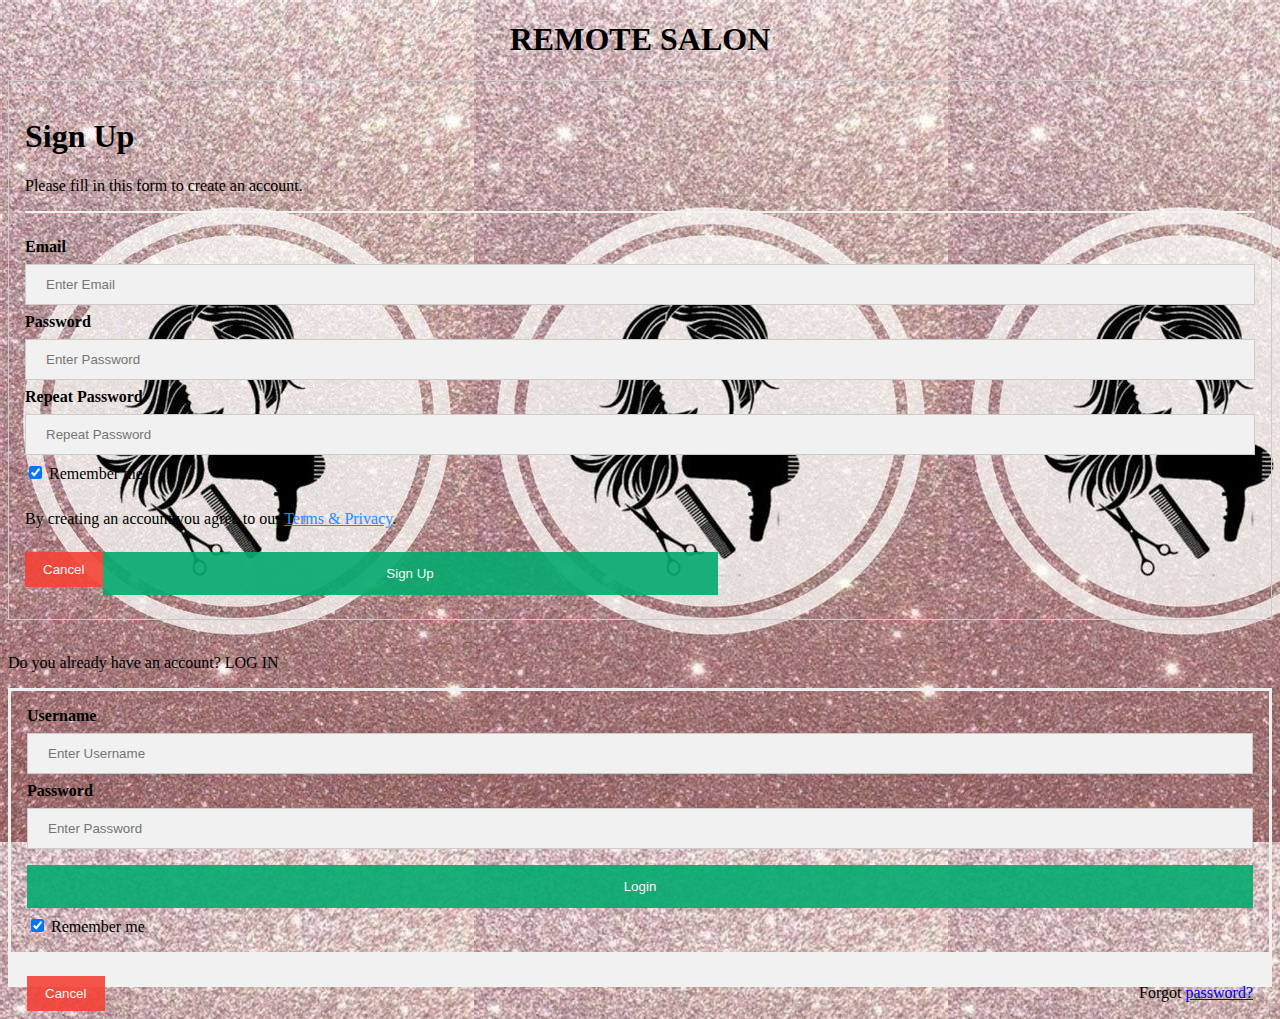
<file: index.html>
<!DOCTYPE html>
<html lang="en">
  <head>
    <meta charset="UTF-8" />
    <meta http-equiv="X-UA-Compatible" content="IE=edge" />
    <meta name="viewport" content="width=device-width, initial-scale=1.0" />
    <link
      href="https://cdn.jsdelivr.net/npm/bootstrap@5.1.3/dist/css/bootstrap.min.css"
      rel="stylesheet"
      integrity="sha384-1BmE4kWBq78iYhFldvKuhfTAU6auU8tT94WrHftjDbrCEXSU1oBoqyl2QvZ6jIW3"
      crossorigin="anonymous"
    />
    <link rel="stylesheet" href="static/css/style.css" />
    <title>SALON</title>
  </head>

  <body class="main-body">
    <div class="tab" style="text-align: center">


      <h1>REMOTE SALON</h1>
    </div>
    <div>
      <form action="afterloggingin.html" style="border: 1px solid #ccc">
        <div class="container">
          <h1>Sign Up</h1>
          <p>Please fill in this form to create an account.</p>
          <hr />

          <label for="email"><b>Email</b></label>
          <input type="text" placeholder="Enter Email" name="email" required />

          <label for="psw"><b>Password</b></label>
          <input
            type="password"
            placeholder="Enter Password"
            name="psw"
            required
          />

          <label for="psw-repeat"><b>Repeat Password</b></label>
          <input
            type="password"
            placeholder="Repeat Password"
            name="psw-repeat"
            required
          />

          <label>
            <input
              type="checkbox"
              checked="checked"
              name="remember"
              style="margin-bottom: 15px"
            />
            Remember me
          </label>

          <p>
            By creating an account you agree to our
            <a href="#" style="color: dodgerblue">Terms & Privacy</a>.
          </p>

          <div class="clearfix">
            <button type="button" class="cancelbtn">Cancel</button>
            <button type="submit" class="signupbtn" >Sign Up </button>
          </div>
        </div>
      </form>
    </div>
    <br />
    <p>Do you already have an account? LOG IN</p>

    <form action="afterloggingin.html" >

      <div class="container">
        <label for="uname"><b>Username</b></label>
        <input type="text" placeholder="Enter Username" name="uname" required />

        <label for="psw"><b>Password</b></label>
        <input
          type="password"
          placeholder="Enter Password"
          name="psw"
          required
        />


        <button type="submit" >Login  </button>

  
        <label>
          <input type="checkbox" checked="checked" name="remember" /> Remember
          me
        </label>
      </div>

      <div class="container" style="background-color: #f1f1f1">
        <button type="button" class="cancelbtn">Cancel</button>
        <span class="psw">Forgot <a href="#">password?</a></span>
      </div>
      <div></div>
    </form>
  </body>
</html>
</file>
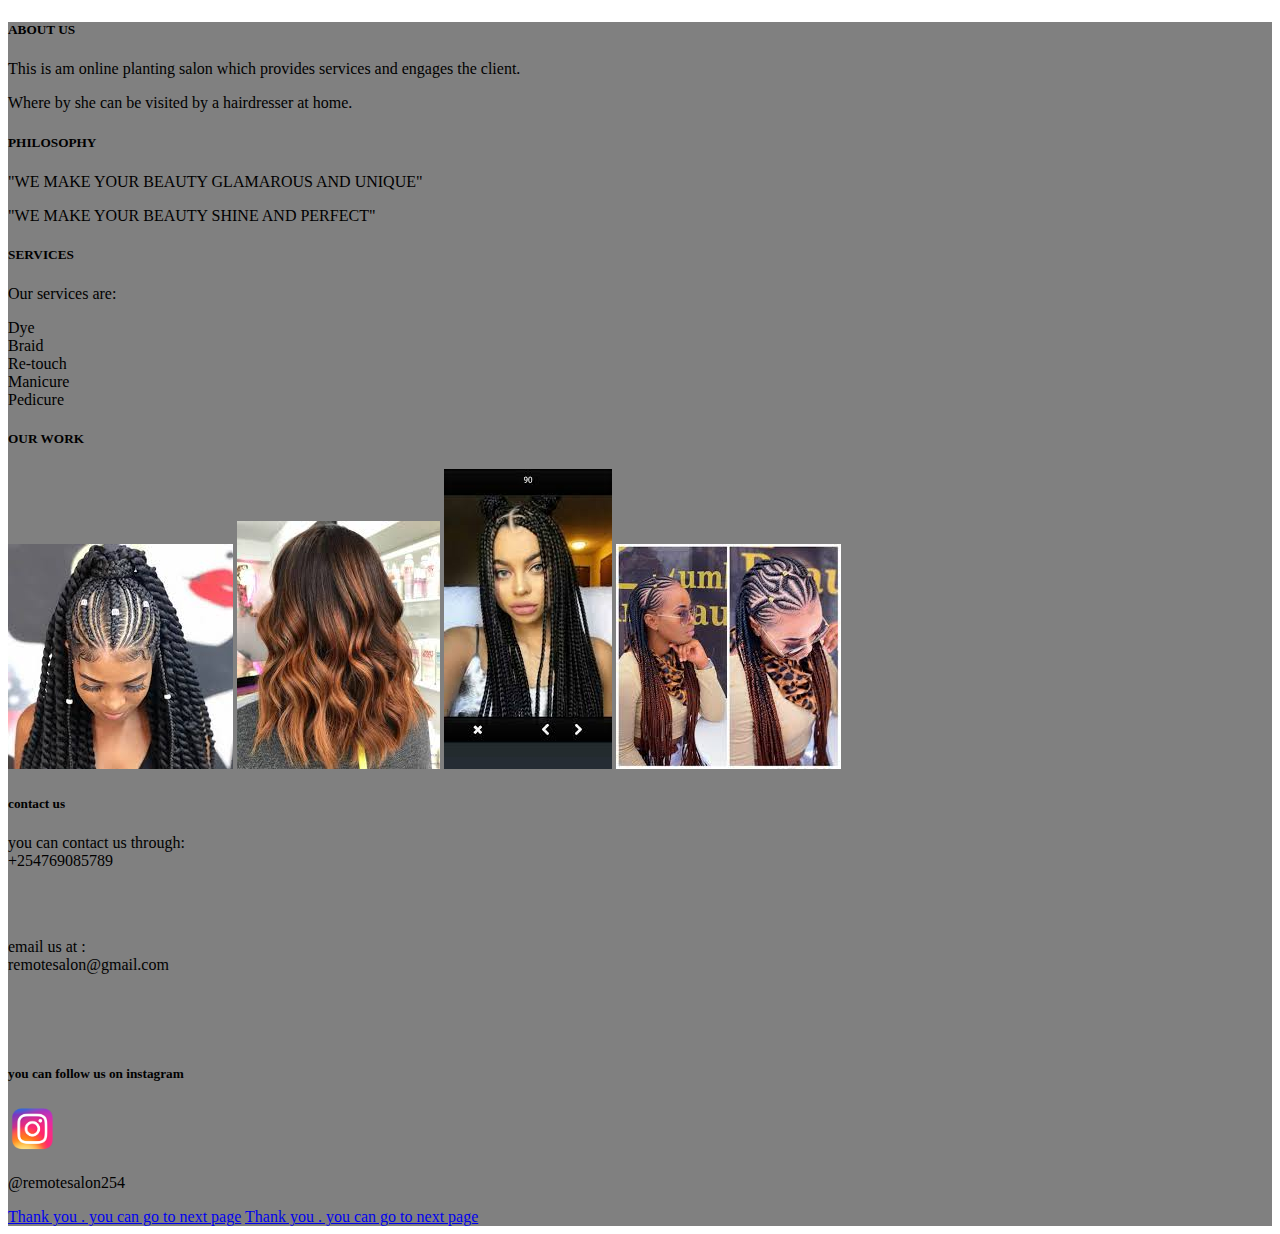
<file: afterloggingin.html>
<!DOCTYPE html>
<html lang="en">
<head>
    <meta charset="UTF-8">
    <meta http-equiv="X-UA-Compatible" content="IE=edge">
    <meta name="viewport" content="width=device-width, initial-scale=1.0">
    <link href="https://cdn.jsdelivr.net/npm/bootstrap@5.1.3/dist/css/bootstrap.min.css" rel="stylesheet" integrity="sha384-1BmE4kWBq78iYhFldvKuhfTAU6auU8tT94WrHftjDbrCEXSU1oBoqyl2QvZ6jIW3" crossorigin="anonymous">
    <link rel="stylesheet" href="static/css/style.css">
    <title>ABOUT US</title>
</head>
<body>
    <div class="mainbody"  >
        <div class="text-center p-5">
            <h5>ABOUT US</h5>
            <p>This is am online planting salon which provides services and engages the client.</p>
            <p>Where by she can be visited by a hairdresser at home.</p>
            <h5>PHILOSOPHY</h5>
            <P>"WE MAKE YOUR BEAUTY GLAMAROUS AND UNIQUE"</P>
            <P>"WE MAKE YOUR BEAUTY SHINE AND PERFECT"</P>
        </div>
        <DIV class="text-center">
            <H5>SERVICES</H5>
            <p>Our services are:
                <li>Dye</li>
                <li>Braid</li>
                <li>Re-touch</li>
                <li>Manicure</li>
                <li>Pedicure</li>
            </p>
        </DIV>
        <div class="text-center">
            <H5>OUR WORK</H5>
            <div class="col-12">
                <img src="static/images/images (1).jpeg" alt="" class=""> <img src="static/images/images (2).jpeg" alt=""> <img src="static/images/images (3).jpeg" alt="" class="col-3"> <img src="static/images/images.jpeg" alt="" class="col-3">
            </div>
        </div>
        <div class="text-center p-5"> 
            <h5>contact us</h5>
            <p>you can contact us through: <br>+254769085789</p>
            <br>
            <br>
            <p>email us at : <br> remotesalon@gmail.com</p><br>
            <br>
            <br>
            
        </div>
        <div class="text-center">
            <h5>you can follow us on instagram </h5>
            <img src="static/images/logo-ig-png-32473.png" alt="" width="50mm">
            <p>@remotesalon254</p>
    
        </div>
        <a href="details.html">Thank you . you can go to next page</a>
        <a href="details.html" class="text-center">Thank you . you can go to next page</a>
    </div>
</body>
</html>
</file>
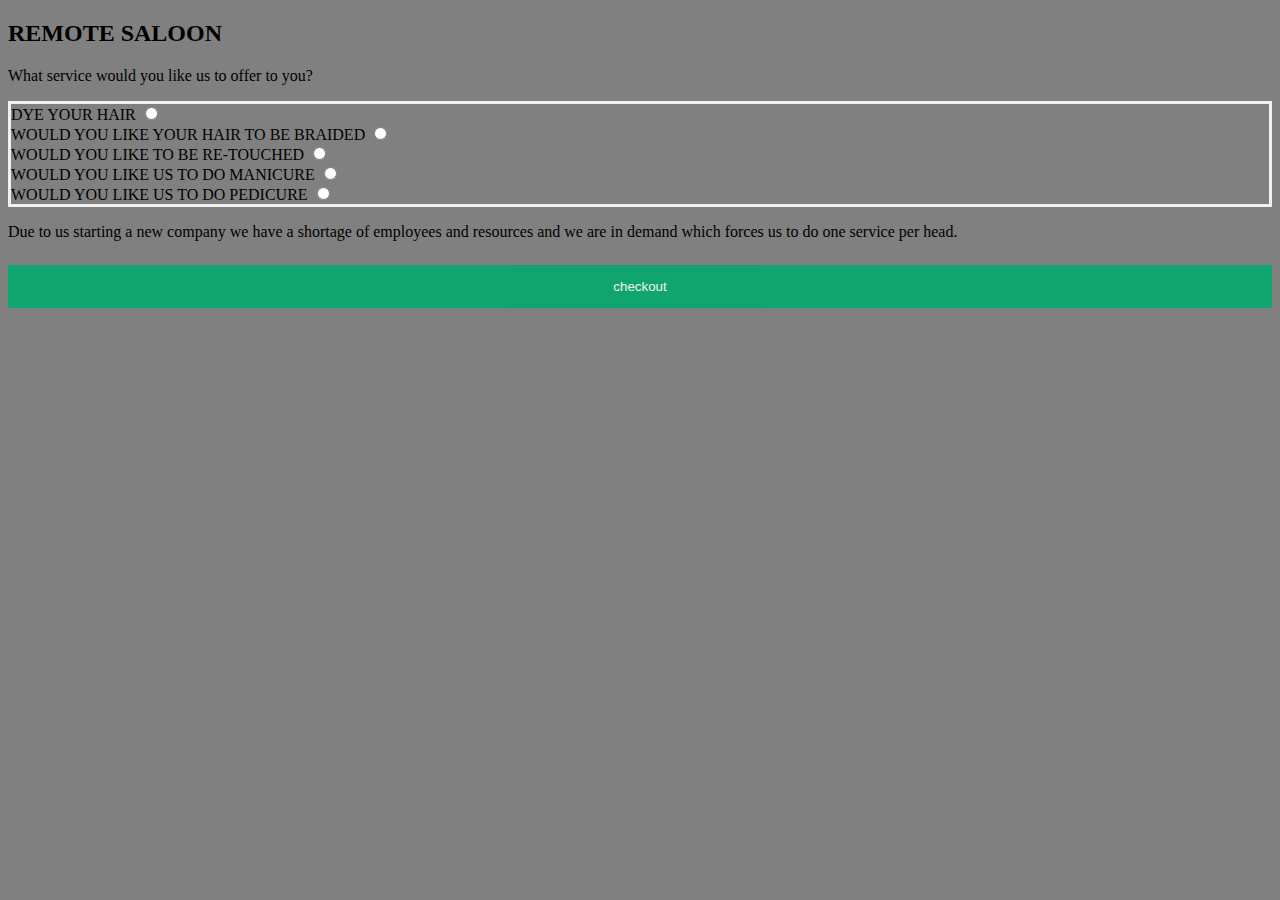
<file: details.html>
<!DOCTYPE html>
<html lang="en">
  <head>
    <meta charset="UTF-8" />
    <meta http-equiv="X-UA-Compatible" content="IE=edge" />
    <meta name="viewport" content="width=device-width, initial-scale=1.0" />
    <link
      href="https://cdn.jsdelivr.net/npm/bootstrap@5.1.3/dist/css/bootstrap.min.css"
      rel="stylesheet"
      integrity="sha384-1BmE4kWBq78iYhFldvKuhfTAU6auU8tT94WrHftjDbrCEXSU1oBoqyl2QvZ6jIW3"
      crossorigin="anonymous"
    />
    <link rel="stylesheet" href="static/css/style.css">
    <title>what would you like to do?</title>
  </head>
  <body class="mainbody">
    <div class="mainbody text-center p-5">
      <div>
        <h2>REMOTE SALOON</h2>
      </div>
      <div>
        <p>What service would you like us to offer to you?</p>
      </div>
      <div class="p-4">
        <form>
          <label for="dye"> DYE YOUR HAIR</label>
          <input type="radio" class="service" name="service" id="dye" /> <br />
          <label for="braid"> WOULD YOU LIKE YOUR HAIR TO BE BRAIDED</label>
          <input type="radio" class="service"  name="service" id="braid" /><br />
          <label for="re-touch">WOULD YOU LIKE TO BE RE-TOUCHED</label>
          <input type="radio" class="service" name="service" id="re-touch" /><br />
          <label for="manicure">WOULD YOU LIKE US TO DO MANICURE</label>
          <input type="radio" class="service" name="service" id="manicure" /><br />
          <label for="pedicure">WOULD YOU LIKE US TO DO PEDICURE</label>
          <input type="radio" class="service" name="service" id="pedicure" />
        </form>
        <p class="p-5">Due to us starting a new company we have a shortage of employees and resources and we are in demand which forces us to do one service per head.</p>
      </div>
      <div>
        <button type="button" onclick="checkout()">checkout</button>
      </div>
    </div>
    <script src="static/js/scripts.js"></script>
  </body>
</html>
</file>
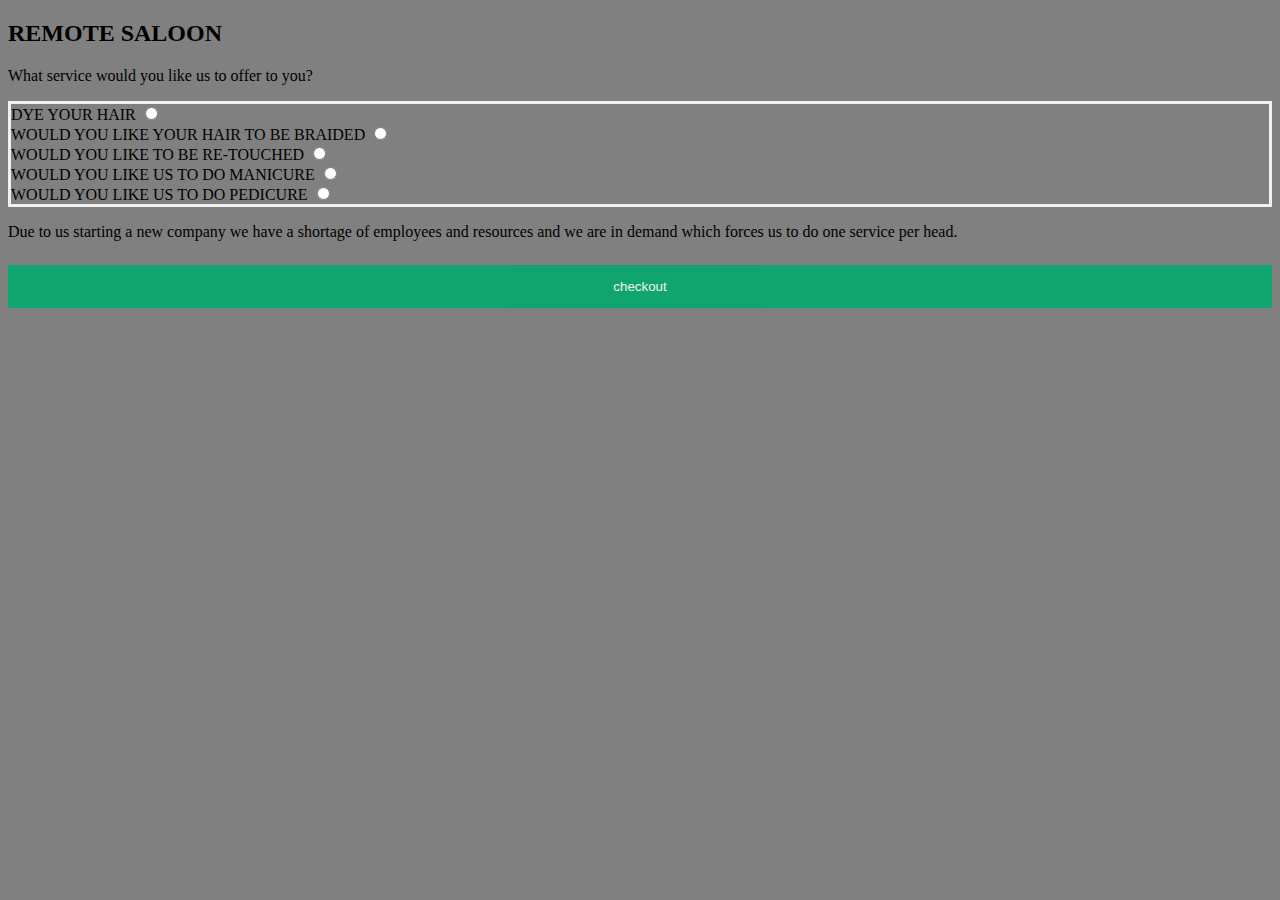
<file: html/details.html>
<!DOCTYPE html>
<html lang="en">
  <head>
    <meta charset="UTF-8" />
    <meta http-equiv="X-UA-Compatible" content="IE=edge" />
    <meta name="viewport" content="width=device-width, initial-scale=1.0" />
    <link
      href="https://cdn.jsdelivr.net/npm/bootstrap@5.1.3/dist/css/bootstrap.min.css"
      rel="stylesheet"
      integrity="sha384-1BmE4kWBq78iYhFldvKuhfTAU6auU8tT94WrHftjDbrCEXSU1oBoqyl2QvZ6jIW3"
      crossorigin="anonymous"
    />
    <link rel="stylesheet" href="../css/style.css">
    <title>what would you like to do?</title>
  </head>
  <body class="mainbody">
    <div class="mainbody text-center p-5">
      <div>
        <h2>REMOTE SALOON</h2>
      </div>
      <div>
        <p>What service would you like us to offer to you?</p>
      </div>
      <div class="p-4">
        <form>
          <label for="dye"> DYE YOUR HAIR</label>
          <input type="radio" class="service" name="service" id="dye" /> <br />
          <label for="braid"> WOULD YOU LIKE YOUR HAIR TO BE BRAIDED</label>
          <input type="radio" class="service"  name="service" id="braid" /><br />
          <label for="re-touch">WOULD YOU LIKE TO BE RE-TOUCHED</label>
          <input type="radio" class="service" name="service" id="re-touch" /><br />
          <label for="manicure">WOULD YOU LIKE US TO DO MANICURE</label>
          <input type="radio" class="service" name="service" id="manicure" /><br />
          <label for="pedicure">WOULD YOU LIKE US TO DO PEDICURE</label>
          <input type="radio" class="service" name="service" id="pedicure" />
        </form>
        <p class="p-5">Due to us starting a new company we have a shortage of employees and resources and we are in demand which forces us to do one service per head.</p>
      </div>
      <div>
        <button type="button" onclick="checkout()">checkout</button>
      </div>
    </div>
    <script src="../scripts/scripts.js"></script>
  </body>
</html>
</file>
<file: static/css/style.css>
* {
  box-sizing: border-box;
}

input[type="text"],
input[type="password"] {
  width: 100%;
  padding: 15px;
  margin: 5px 0 22px 0;
  display: inline-block;
  border: none;
  background: #f1f1f1;
}

input[type="text"]:focus,
input[type="password"]:focus {
  background-color: #ddd;
  outline: none;
}

hr {
  border: 1px solid #f1f1f1;
  margin-bottom: 25px;
}

button {
  background-color: #04aa6d;
  color: white;
  padding: 14px 20px;
  margin: 8px 0;
  border: none;
  cursor: pointer;
  width: 100%;
  opacity: 0.9;
}

button:hover {
  opacity: 1;
}

.cancelbtn {
  padding: 14px 20px;
  background-color: #f44336;
}

.cancelbtn,
.signupbtn {
  float: left;
  width: 50%;
}
* {
  box-sizing: border-box;
}

/* Full-width input fields */
input[type="text"],
input[type="password"] {
  width: 100%;
  padding: 15px;
  margin: 5px 0 22px 0;
  display: inline-block;
  border: none;
  background: #f1f1f1;
}

input[type="text"]:focus,
input[type="password"]:focus {
  background-color: #ddd;
  outline: none;
}

hr {
  border: 1px solid #f1f1f1;
  margin-bottom: 25px;
}

button {
  background-color: #04aa6d;
  color: white;
  padding: 14px 20px;
  margin: 8px 0;
  border: none;
  cursor: pointer;
  width: 100%;
  opacity: 0.9;
}

button:hover {
  opacity: 1;
}

.cancelbtn {
  padding: 14px 20px;
  background-color: #f44336;
}

.cancelbtn,
.signupbtn {
  float: left;
  width: 50%;
}

.container {
  padding: 16px;
}

.clearfix::after {
  content: "";
  clear: both;
  display: table;
}

@media screen and (max-width: 300px) {
  .cancelbtn,
  .signupbtn {
    width: 100%;
  }
}

.container {
  padding: 16px;
}

.clearfix::after {
  content: "";
  clear: both;
  display: table;
}

@media screen and (max-width: 300px) {
  .cancelbtn,
  .signupbtn {
    width: 100%;
  }
}
form {
  border: 3px solid #f1f1f1;
}

input[type="text"],
input[type="password"] {
  width: 100%;
  padding: 12px 20px;
  margin: 8px 0;
  display: inline-block;
  border: 1px solid #ccc;
  box-sizing: border-box;
}

button {
  background-color: #04aa6d;
  color: white;
  padding: 14px 20px;
  margin: 8px 0;
  border: none;
  cursor: pointer;
  width: 100%;
}

button:hover {
  opacity: 0.8;
}

.cancelbtn {
  width: auto;
  padding: 10px 18px;
  background-color: #f44336;
}

.container {
  padding: 16px;
}

span.psw {
  float: right;
  padding-top: 16px;
}

@media screen and (max-width: 300px) {
  span.psw {
    display: block;
    float: none;
  }
  .cancelbtn {
    width: 100%;
  }
}
.mainbody{
  background-color: grey;
}
.main-body{
  background-image:url("../images/Pin\ Em\ Peluquería.jpeg");
}
</file>
<file: css/style.css>
* {
  box-sizing: border-box;
}

input[type="text"],
input[type="password"] {
  width: 100%;
  padding: 15px;
  margin: 5px 0 22px 0;
  display: inline-block;
  border: none;
  background: #f1f1f1;
}

input[type="text"]:focus,
input[type="password"]:focus {
  background-color: #ddd;
  outline: none;
}

hr {
  border: 1px solid #f1f1f1;
  margin-bottom: 25px;
}

button {
  background-color: #04aa6d;
  color: white;
  padding: 14px 20px;
  margin: 8px 0;
  border: none;
  cursor: pointer;
  width: 100%;
  opacity: 0.9;
}

button:hover {
  opacity: 1;
}

.cancelbtn {
  padding: 14px 20px;
  background-color: #f44336;
}

.cancelbtn,
.signupbtn {
  float: left;
  width: 50%;
}
* {
  box-sizing: border-box;
}

/* Full-width input fields */
input[type="text"],
input[type="password"] {
  width: 100%;
  padding: 15px;
  margin: 5px 0 22px 0;
  display: inline-block;
  border: none;
  background: #f1f1f1;
}

input[type="text"]:focus,
input[type="password"]:focus {
  background-color: #ddd;
  outline: none;
}

hr {
  border: 1px solid #f1f1f1;
  margin-bottom: 25px;
}

button {
  background-color: #04aa6d;
  color: white;
  padding: 14px 20px;
  margin: 8px 0;
  border: none;
  cursor: pointer;
  width: 100%;
  opacity: 0.9;
}

button:hover {
  opacity: 1;
}

.cancelbtn {
  padding: 14px 20px;
  background-color: #f44336;
}

.cancelbtn,
.signupbtn {
  float: left;
  width: 50%;
}

.container {
  padding: 16px;
}

.clearfix::after {
  content: "";
  clear: both;
  display: table;
}

@media screen and (max-width: 300px) {
  .cancelbtn,
  .signupbtn {
    width: 100%;
  }
}

.container {
  padding: 16px;
}

.clearfix::after {
  content: "";
  clear: both;
  display: table;
}

@media screen and (max-width: 300px) {
  .cancelbtn,
  .signupbtn {
    width: 100%;
  }
}
form {
  border: 3px solid #f1f1f1;
}

input[type="text"],
input[type="password"] {
  width: 100%;
  padding: 12px 20px;
  margin: 8px 0;
  display: inline-block;
  border: 1px solid #ccc;
  box-sizing: border-box;
}

button {
  background-color: #04aa6d;
  color: white;
  padding: 14px 20px;
  margin: 8px 0;
  border: none;
  cursor: pointer;
  width: 100%;
}

button:hover {
  opacity: 0.8;
}

.cancelbtn {
  width: auto;
  padding: 10px 18px;
  background-color: #f44336;
}

.container {
  padding: 16px;
}

span.psw {
  float: right;
  padding-top: 16px;
}

@media screen and (max-width: 300px) {
  span.psw {
    display: block;
    float: none;
  }
  .cancelbtn {
    width: 100%;
  }
}
.mainbody{
  background-color: grey;
}
.main-body{
  background-image:url(../photos/Pin\ Em\ Peluquería.jpeg);
}
</file>
